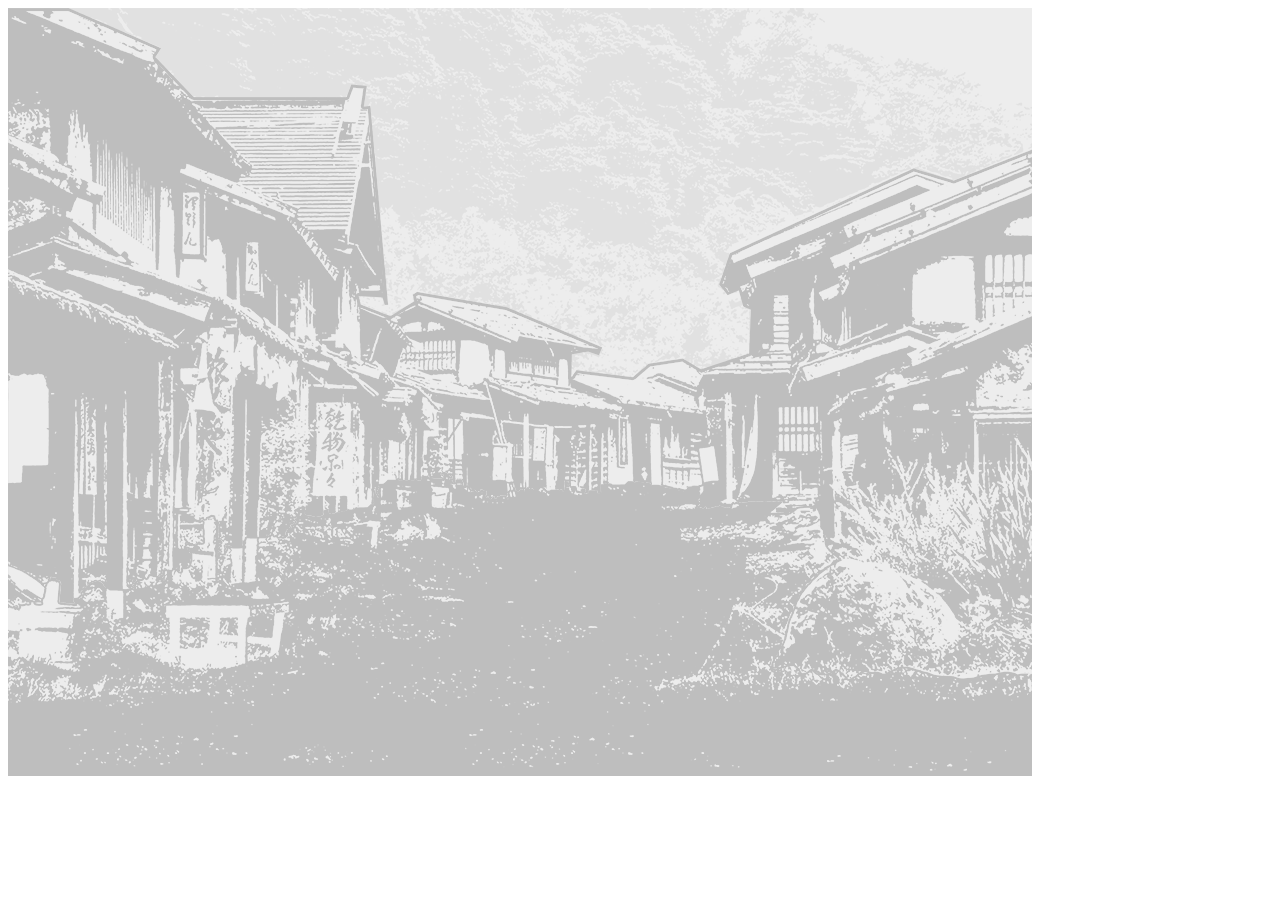
<file: 1/index1.html>
<!DOCTYPE html>
<html lang="en">
<head>
    <meta charset="utf-8">
    <meta name="viewport" content="width=device-width, initial-scale=1.0">
    <link rel="stylesheet" href="style1.css">
    <title>Yojimbo, the adventure!</title>
</head>

<body>
    <main>
            <div class="div_contenedor">
                <h1>Texto texto <br/>bla bla blah </h1>
                <form>
                    <input class="boton_next" type="button" value="Next" onclick="window.location.href='2/index2.html'" /> 
                </form>
            <img src="scn1_heroe.png" alt='heroe'>
        </div>
    </main>

</body>
</html>
</file>
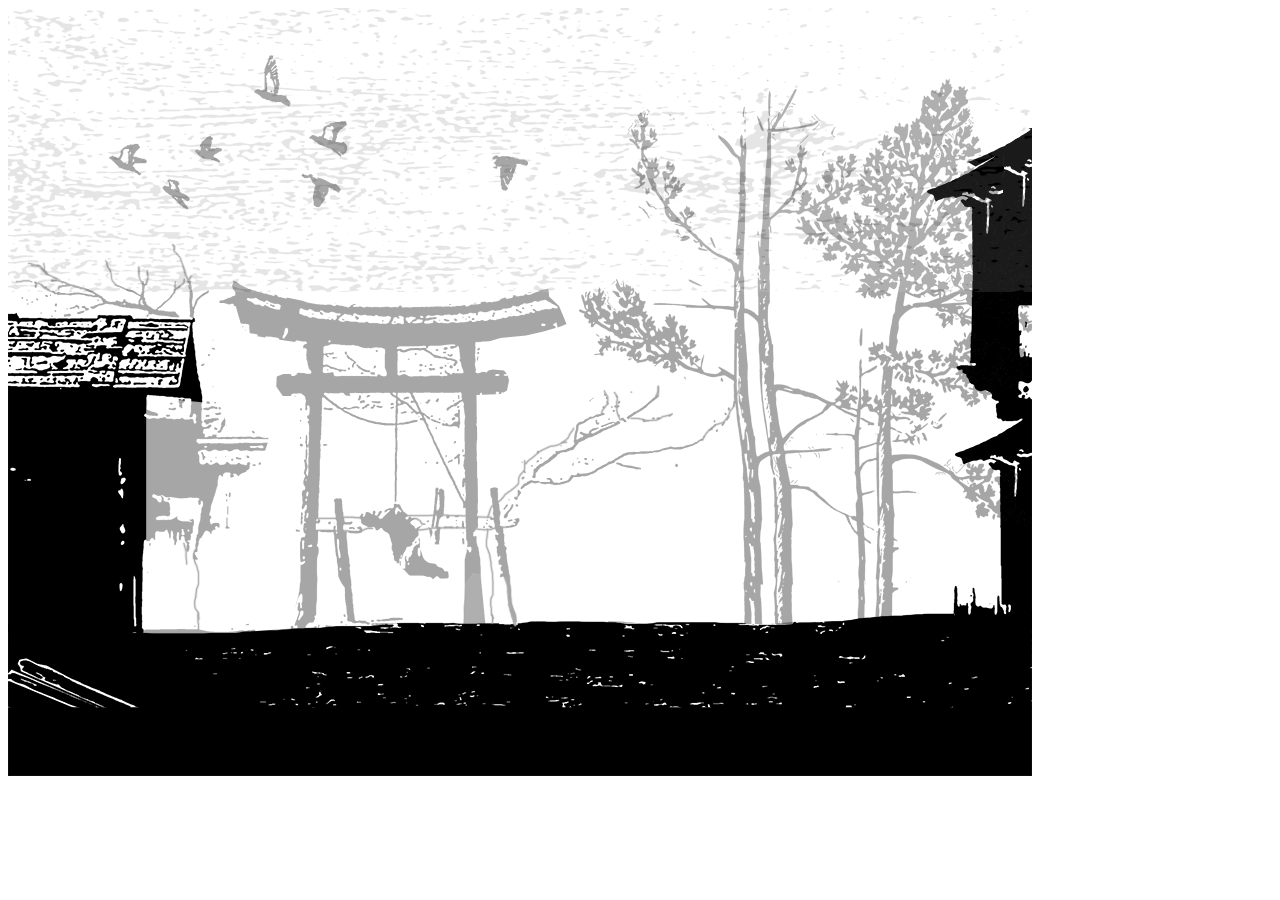
<file: 1/2/index2.html>
<!DOCTYPE html>
<html lang="en">
<head>
    <meta charset="utf-8">
    <meta name="viewport" content="width=device-width, initial-scale=1.0">
    <link rel="stylesheet" href="style2.css">
    <title>Yojimbo, the adventure!</title>
</head>

<body>
    <main>
        <div>
            <div class="div_contenedor">
                <h1>dos dos bla  <br/>bla bla blah </h1>
                <form>
                    <input class="boton_next" type="button" value="Next" onclick="window.location.href='3/index3.html'" /> 
                </form>
            </div>
            <img src="scn2_heroe.png" alt='heroe'>
        </div>
    </main>

</body>
</html>
</file>
<file: 1/style1.css>
@import url('https://fonts.googleapis.com/css?family=Chelsea+Market|Shojumaru');
body {
    width: 1204px;
    height: 768px;
}

main {
    width: 1024px;
    height: 768px;
    background-color: gainsboro;
    position: relative;
    background-image: url(scn1_background.png);
    background-repeat: no-repeat;
    background-size: auto;
    background-blend-mode: soft-light;
    animation-name: fade_in_all;
    animation-duration: 1.9s;
    animation-delay: 0s;
    animation-iteration-count: 1;
    animation-fill-mode: forwards;

}

@keyframes fade_in_all {
    from {
        opacity: 0;
    }
    to {
        opacity: 1
    }
}

.div_contenedor {
    opacity: 0;
    animation-name: fade_in2;
    animation-duration: 3s;
    animation-delay: 3s;
    animation-iteration-count: 1;
    animation-fill-mode: forwards;
}

@keyframes fade_in2 {
    from {
        opacity: 0;
    }
    to {
        opacity: 1
    }
}

.boton_next {
    font-family: 'Chelsea Market', cursive;
    width: 180px;
    height: 50px;
    border-radius: 102px;
    position: absolute;
    font-size: 1.5em;
    background-color: red;
    top: 390px;
    left: 580px;
}

div h1 {
    margin: 0;
    font-family: 'Chelsea Market', cursive;
    font-size: 4em;
    position: absolute;
    top: 190px;
    left: 580px;
}

div img {
    opacity: 0;
    position: absolute;
    animation-name: fade_in;
    animation-duration: 3s;
    animation-delay: 2s;
    animation-iteration-count: 1;
    animation-fill-mode: forwards;

}

@keyframes fade_in {
    0% {
        opacity: 0;
        left: 240px;
        top: 470px;
    }
    100% {
        opacity: 1;
        left: 340px;
        top: 320px;
    }
</file>
<file: 1/2/style2.css>
@import url('https://fonts.googleapis.com/css?family=Chelsea+Market|Shojumaru');
body {
    width: 1204px;
    height: 768px;
}

main {
    width: 1024px;
    height: 768px;
    background-color: gainsboro;
    position: relative;
    background-image: url(scn2_background.png);
    background-repeat: no-repeat;
    background-size: auto;
    animation-name: fade_in_all;
    animation-duration: 1.9s;
    animation-delay: 0s;
    animation-iteration-count: 1;
    animation-fill-mode: forwards;

}

@keyframes fade_in_all {
    from {
        opacity: 0;
    }
    to {
        opacity: 1
    }
}

.div_contenedor {
    opacity: 0;
    animation-name: fade_in2;
    animation-duration: 3s;
    animation-delay: 2s;
    animation-iteration-count: 1;
    animation-fill-mode: forwards;
}

@keyframes fade_in2 {
    from {
        opacity: 0;
    }
    to {
        opacity: 1
    }
}

.boton_next {
    font-family: 'Chelsea Market', cursive;
    width: 180px;
    height: 50px;
    border-radius: 102px;
    position: absolute;
    font-size: 1.5em;
    background-color: red;
    top: 390px;
    left: 580px;
}

div h1 {
    margin: 0;
    font-family: 'Chelsea Market', cursive;
    font-size: 4em;
    position: absolute;
    top: 190px;
    left: 580px;
}

div img {
    opacity: 0;
    position: absolute;
    animation-name: fade_in;
    animation-duration: 3s;
    animation-delay: 2s;
    animation-iteration-count: 1;
    animation-fill-mode: forwards;

}

@keyframes fade_in {
    0% {
        opacity: 0;
        left: 240px;
        top: 470px;
    }
    100% {
        opacity: 1;
        left: 340px;
        top: 320px;
    }
</file>
